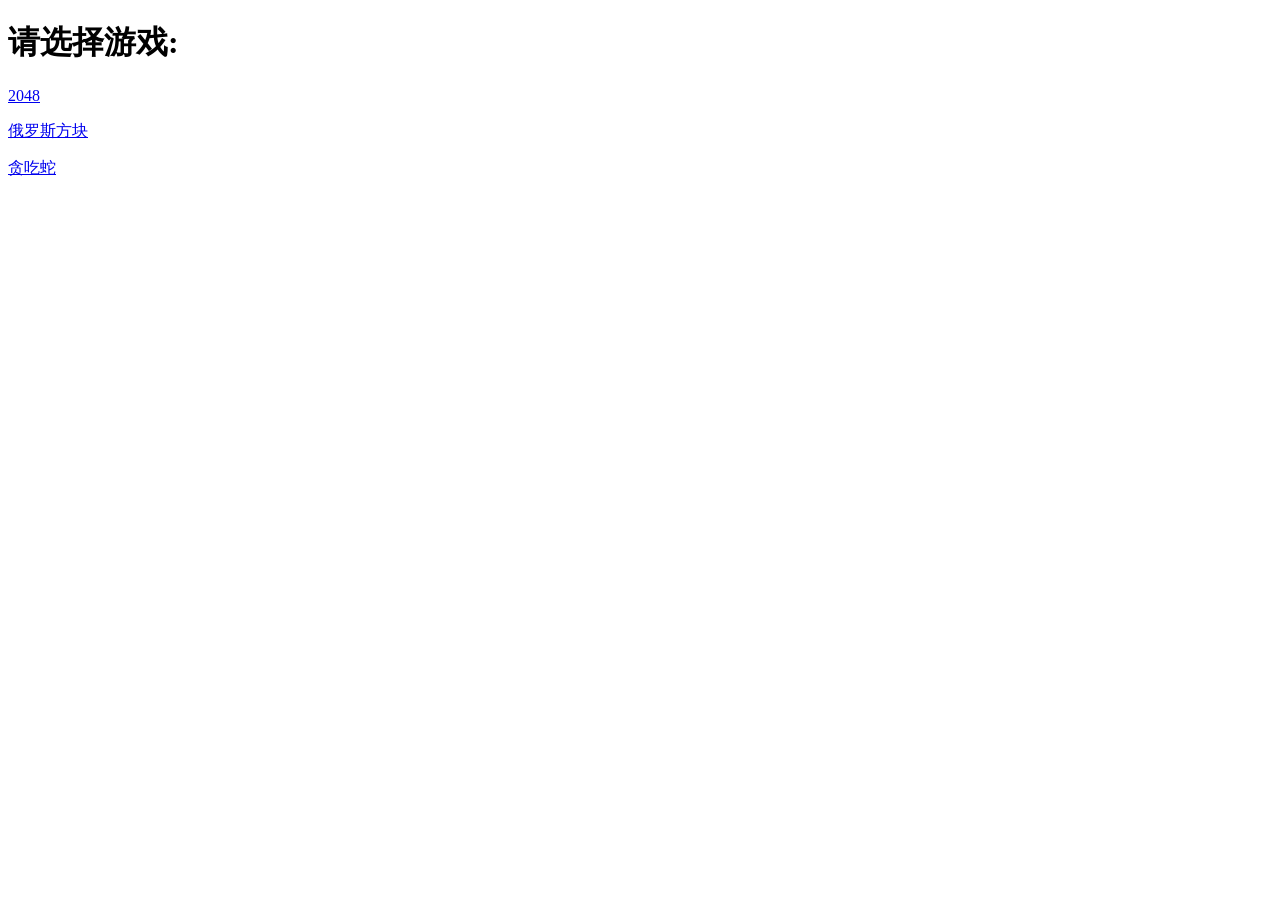
<file: mygames/index.html>
<!doctype html>
<html>
 <head>
  <meta charset="UTF-8">
  <title></title>
 </head>
 <body>
  <h1>请选择游戏:</h1>
	<p><a href="2048 V2.0/index.html">2048</a></p>
	<p><a href="tetris/tetris.html">俄罗斯方块</a></p>
	<p><a href="tanchishe.html">贪吃蛇</a></p>
 </body>
</html>
</file>
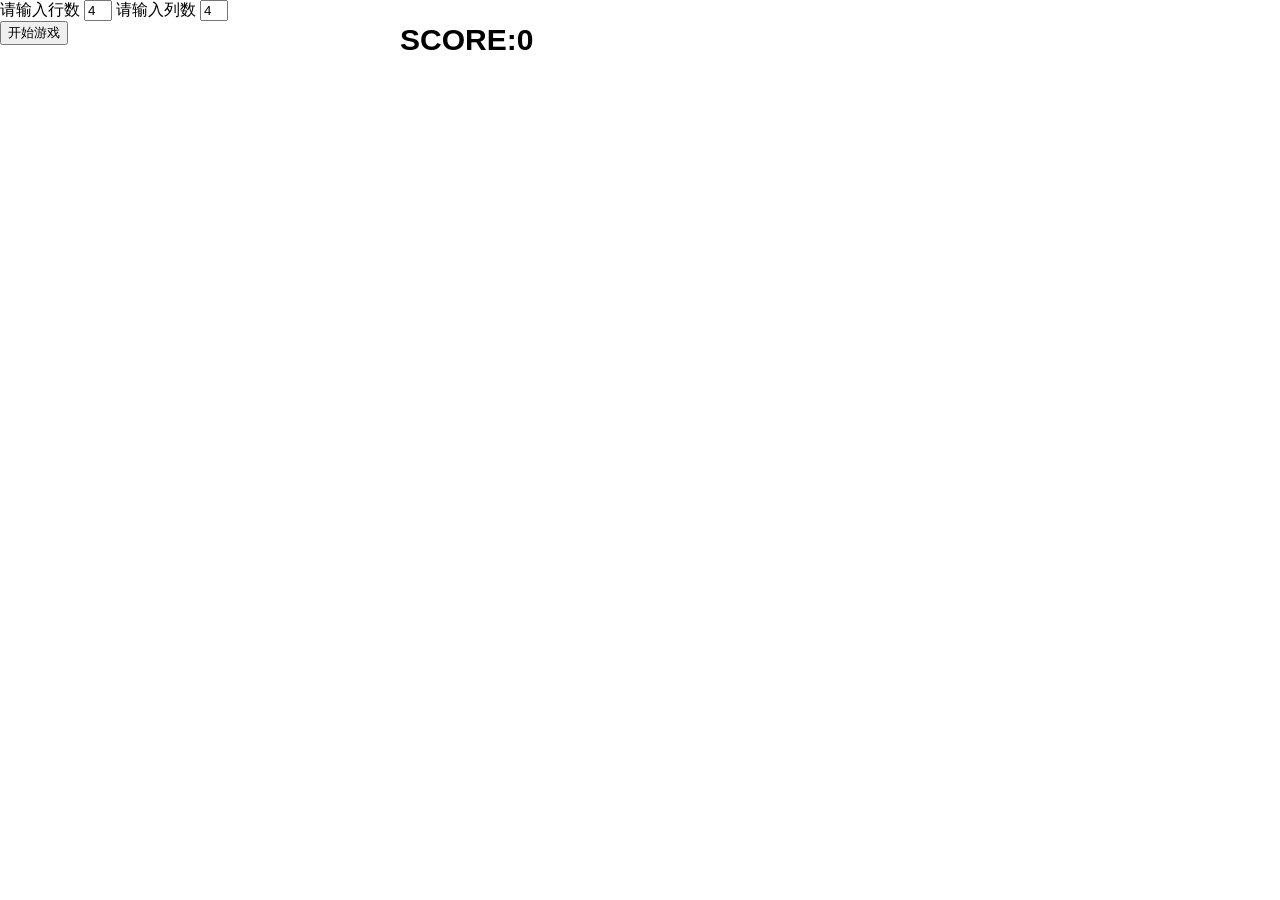
<file: mygames/2048 V2.0/index.html>
<!doctype html>
<html >
 <head>
  <meta charset="UTF-8">
  <title>2048</title>
	<link rel="stylesheet" href="2048.css">

 </head>
 <body>
		<p><!--分数-->
			SCORE:<span id="score">0</span>
		</p>

		<div id="gridPanel">
			
		</div>
		<div id="gameover">
			<div></div>
			<p>
				GAME OVER<br>
				SCORE:<span id="fscore">0</span><br>
				<a class="btn" onclick="game.start()">TRY AGAIN</a>
			</p>
		</div>
		<div id="setting">
			<form>
				请输入行数 <input  value="4" name="row" style="width:20px;">
				请输入列数 <input  value="4" name="col" style="width:20px;">
			</form>
		<button onclick="game.start()">开始游戏</button>
		</div>
	<script src="2048.js"></script>
 </body>
</html>
</file>
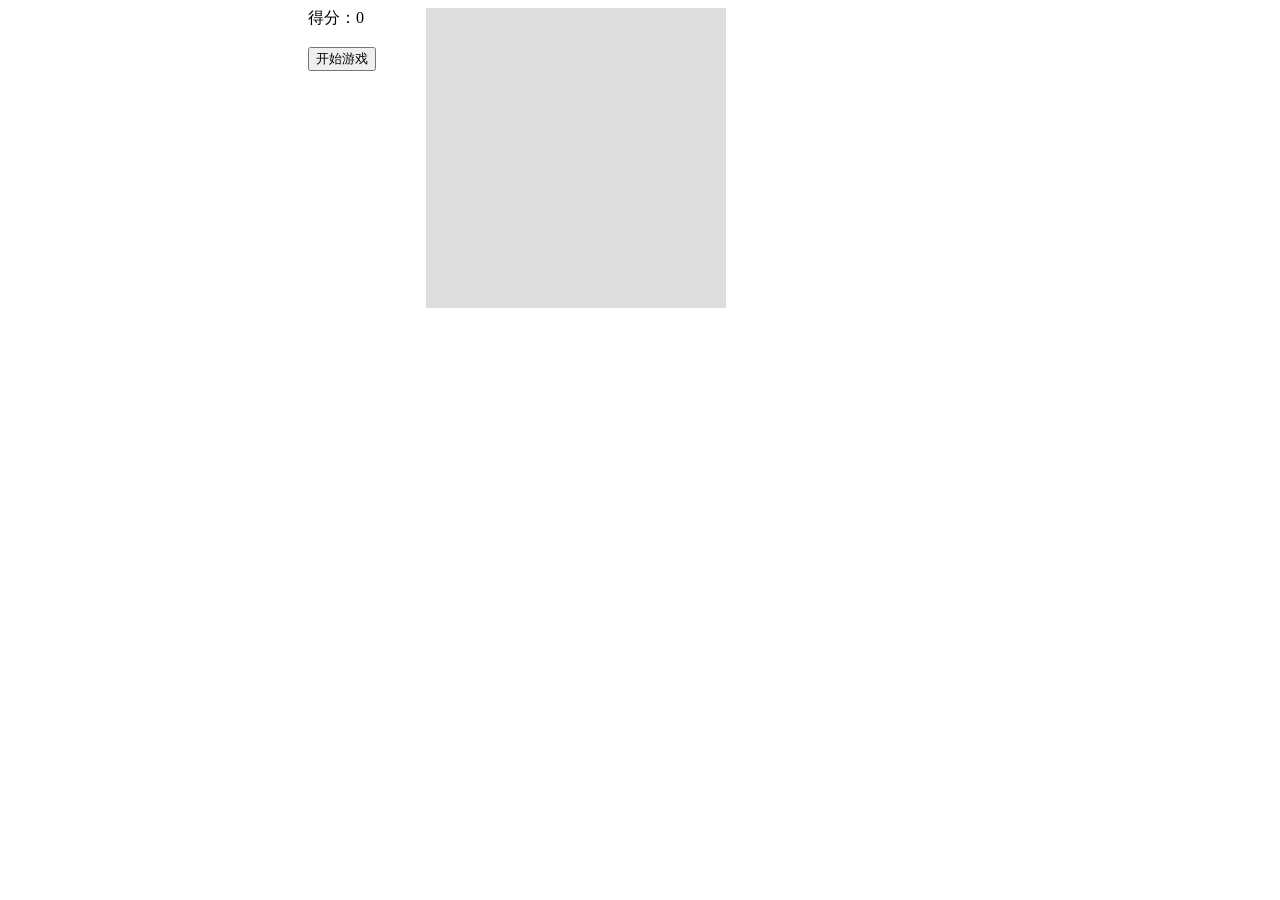
<file: mygames/tanchishe.html>
<!doctype html>
<html lang="en">
<head>
  <meta charset="UTF-8">
  <title>贪吃蛇</title>
  <style type="text/css">
    #c1 {
      background: #ddd;
      display: block;
    }

    #label {
      float: left;
      margin-left: 300px;
      margin-right: 50px;
    }

    #gameover {
      background-color: rgba(0, 0, 0, .8);
      display: none;
      position: fixed;
      left: 0;
      top: 0;
      right: 0;
      bottom: 0;
      text-align: center;
      color:#fff;
    }

    #information {
      font-size: 40px;
    }

    #restart {
      cursor: pointer;
      font-size: 20px;
    }
  </style>
</head>
<body>
<div id="gameover">
  <p id="information">游戏结束</p>

  <p id="restart">重新开始</p>
</div>
<div id="label">得分：<span id="scoreLabel">0</span><br/><br/>
  <button id="btnStart">开始游戏</button>
</div>
<canvas id="c1"></canvas>
</body>
<script type="text/javascript">
  var canvasSize = 300;
  c1.width = canvasSize;
  c1.height = canvasSize;
  var ctx = c1.getContext("2d");
  //  ctx.fillStyle = "red";
  var X = 200, Y = 200;
  var LENGTH = 1;
  var SIZE = 10;
  var cells = [];
  var timer = null;
  var food = null;
  var score = 0;
  var gameState = 0;
  btnStart.onclick = function () {
    init();
  }
  function init() {
    gameState = 1;
    for (var i = 0; i < LENGTH; i++) {
      cells.push(new Cell(X - i * SIZE, Y));
    }
    createFood();
    autoMove(1, 0);
//    updateView();

  }
  //  init();
  function canEatFood() {
    if (parseInt(cells[0].x) == parseInt(food.x) && parseInt(cells[0].y) == parseInt(food.y)) {
      return true;
    }
    return false;
  }
  function eatFood() {
    score++;
    createFood();
    var lastCell = cells[cells.length - 1];
//    console.log(lastCell);
    cells.push(new Cell(lastCell.x - lastCell.xDirection * 10, lastCell.y - lastCell.yDirection * 10));
  }
  document.onkeyup = function (e) {
    //console.log(e.keyCode);
    var xDirect = cells[0].xDirection;
    var yDirect = cells[0].yDirection;
    switch (e.keyCode) {
      case 37:
        if (cells[0].xDirection === 0) {
          xDirect = -1;
          yDirect = 0;
        }
        break;
      case 38:
        if (cells[0].yDirection === 0) {
          xDirect = 0;
          yDirect = -1;
        }
        break;
      case 39:
        if (cells[0].xDirection === 0) {
          xDirect = 1;
          yDirect = 0;
        }
        break;
      case 40:
        if (cells[0].yDirection === 0) {
          xDirect = 0;
          yDirect = 1;
        }
        break;
    }
    clearInterval(timer);
    autoMove(xDirect, yDirect);
  }
  function createFood() {
    food = new Cell(Math.floor((Math.random() * canvasSize / 10)) * 10, Math.floor((Math.random() * canvasSize / 10)) * 10);
    while (!isFoodOk()) {
      food = new Cell(Math.floor((Math.random() * canvasSize / 10)) * 10, Math.floor((Math.random() * canvasSize / 10)) * 10);
    }
//    console.log(food.x);
//    console.log(food.y);
  }
  function isFoodOk() {
    for (var j = 0; j < cells.length; j++) {
      if (food.x == cells[j].x && food.y == cells[j].y) {
        return false;
      }
      return true;
    }
  }
  function autoMove(xDirect, yDirect) {
    timer = setInterval(function () {
      ctx.clearRect(0, 0, canvasSize, canvasSize);
      for (var j = cells.length - 1; j > 0; j--) {
        cells[j].x = cells[j - 1].x;
        cells[j].y = cells[j - 1].y;
        cells[j].xDirection = cells[j - 1].xDirection;
        cells[j].yDirection = cells[j - 1].yDirection;
      }
      cells[0].move(xDirect, yDirect);
      if (canEatFood()) {
        eatFood();
//        console.log('ceshi');
      }
      if (isGameover()) {
        gameState = 2;
      }
      updateView();
    }, 200)

  }
  function isGameover() {
    for (var i = 0; i < cells.length; i++) {
      if (cells[0].x == cells[i].x && cells[0].y == cells[i].y && i > 0) {
        console.log('判断1');
        return true;
      }
      if (cells[0].x < 0 || cells[0].x >= canvasSize || cells[0].y < 0 || cells[0].y >= canvasSize) {
        console.log('判断2');
        return true;
      }
    }
    return false;
  }
  function updateView() {
    if (gameState == 2) {
      gameover.style.display = 'block';
      clearInterval(timer);
      timer = null;
    }
    else {
      for (var i = 0; i < cells.length; i++) {
        ctx.fillStyle = cells[i].color;
        ctx.fillRect(cells[i].x, cells[i].y, SIZE, SIZE);
        ctx.fillRect(food.x, food.y, SIZE, SIZE);
      }
      scoreLabel.innerHTML = score;
    }
  }
  function Cell(x, y) {
    this.x = x;
    this.y = y;
    this.xDirection = 0;
    this.yDirection = 0;
    this.color = randColor(255, 255, 255);
    ctx.fillRect(this.x, this.y, 10, 10);
    this.move = function (xDirect, yDirect) {
      this.xDirection = xDirect;
      this.yDirection = yDirect;
      this.x += this.xDirection * 10;
      this.y += this.yDirection * 10;
    }
  }
  restart.onclick = function () {
    cells=[];
    score=0;
    init();
    gameover.style.display='none';
//    gameState=1;
  }
  function randColor(red, green, blue) {
    var r = Math.floor(Math.random() * red);
    var g = Math.floor(Math.random() * green);
    var b = Math.floor(Math.random() * blue);
    return `rgb(${r},${g},${b})`;
  }
</script>
</html>
</file>
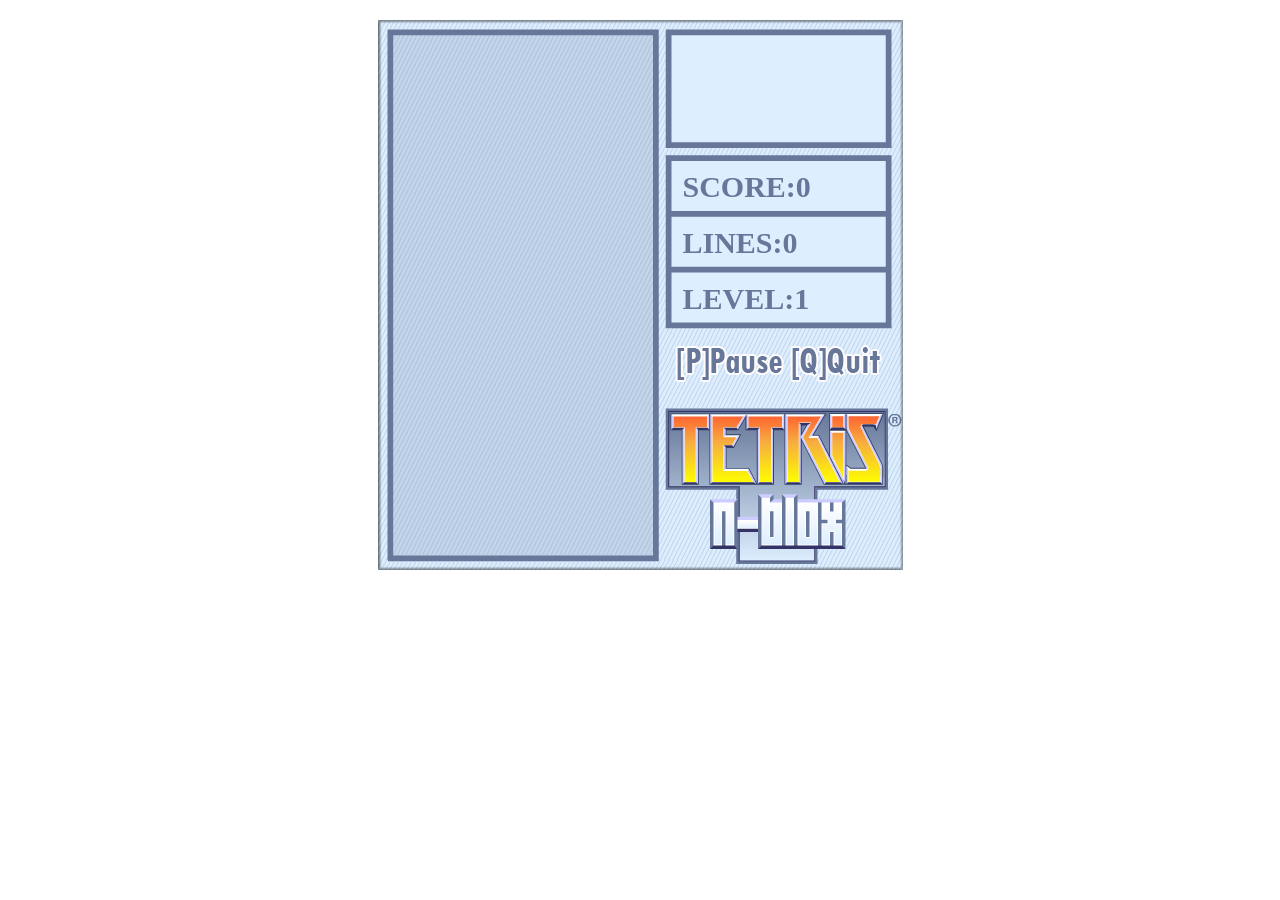
<file: mygames/tetris/tetris.html>
﻿<!DOCTYPE html>
<html>
    <head>
        <meta charset="UTF-8" />
        <title>俄罗斯方块 — 经典版V10</title>
        <link rel="stylesheet" href="css/tetris.css"/>
    </head>
    <body>
        <div class="playground">
            <p>SCORE:<span id="score">0</span></p>
            <p>LINES:<span id="lines">0</span></p>
            <p>LEVEL:<span id="level">1</span></p>
        </div>               
    </body>
		<script src="js/shape.js"></script>
		<script src="js/tetris.js"></script>
</html>
</file>
<file: mygames/2048 V2.0/2048.css>
#gridPanel{
	/*width:480px;height:480px;*/
	margin:0 auto;
	border-radius:10px;
	background:#bbada0;
	position:relative;
}
#setting{
	position:absolute;
	top:0;left:0;
}
.grid,.cell{
	width:100px;height:100px;
	border-radius:6px;
}
.grid{
	background:#ccc0b3;
	float:left;
	margin:16px 0 0 16px;
}
.cell{
	position:absolute;
	font-size:60px;
	text-align:center;
	line-height:100px;
	color:#fff;
}
/*[id^="c0"]{top:16px;}
[id^="c1"]{top:132px;}
[id^="c2"]{top:248px;}
[id^="c3"]{top:364px;}
[id^="c4"]{top:480px;}
[id^="c5"]{top:596px;}
[id^="c6"]{top:712px;}

[id$="0"]{left:16px;}
[id$="1"]{left:132px;}
[id$="2"]{left:248px;}
[id$="3"]{left:364px;}
[id$="4"]{left:480px;}
[id$="5"]{left:596px;}
[id$="6"]{left:712px;}*/


.n2{background-color:#eee3da}
.n4{background-color:#ede0c8}
.n8{background-color:#f2b179}
.n16{background-color:#f59563}
.n32{background-color:#f67c5f}
.n64{background-color:#f65e3b}
.n128{background-color:#edcf72}
.n256{background-color:#edcc61}
.n512{background-color:#9c0}
.n1024{background-color:#33b5e5}
.n2048{background-color:#09c}
.n4096{background-color:#a6c}
.n8192{background-color:#93c}
.n2,.n4{color:#776e65}
.n1024,.n2048,.n4096,.n8192{font-size:40px}

p{
	width:480px;margin: 0 auto;
	padding-top:15px;
	font-size:30px;font-weight:bold;
	font-family:Arial;
}
#gameover{
	width:100%;height:100%;
	position:absolute;top:0;left:0;
	display:none;
}
#gameover>div{
	width:100%;height:100%;
	background:#555;opacity:0.5;
}
#gameover>p{
	width:300px;height:200px;
	position:absolute;top:50%;left:50%;
	margin-top:-100px;margin-left:-150px;
	background:#fff;
	border:1px solid #edcf72;border-radius:10px;
	text-align:center;line-height:2em;
}
#gameover .btn{
	color:#fff;background:#9f8d77;
	padding:10px;
	border-radius:6px;
	cursor:pointer;
}
</file>
<file: mygames/tetris/css/tetris.css>
.playground{ width: 525px; height: 550px;
	margin: 20px auto 0 auto;
	position: relative;
	background-image:url(../img/tetris.png);
}
.pause{width: 525px; height: 550px;
	position: absolute;
	top:0;left:0;
	background-image:url(../img/pause.png);
	z-index:100;
	display:none;
}
.playground img{position:absolute;z-index:10;}
.playground p{
	font-size: 30px;
	font-family: 'SimHei';
	font-weight: bold;
	color: #667799;
	position: absolute;
	left:305px;
	top:120px;
}
.playground p+p{top:176px;}
.playground p+p+p{top:232px;}
</file>
